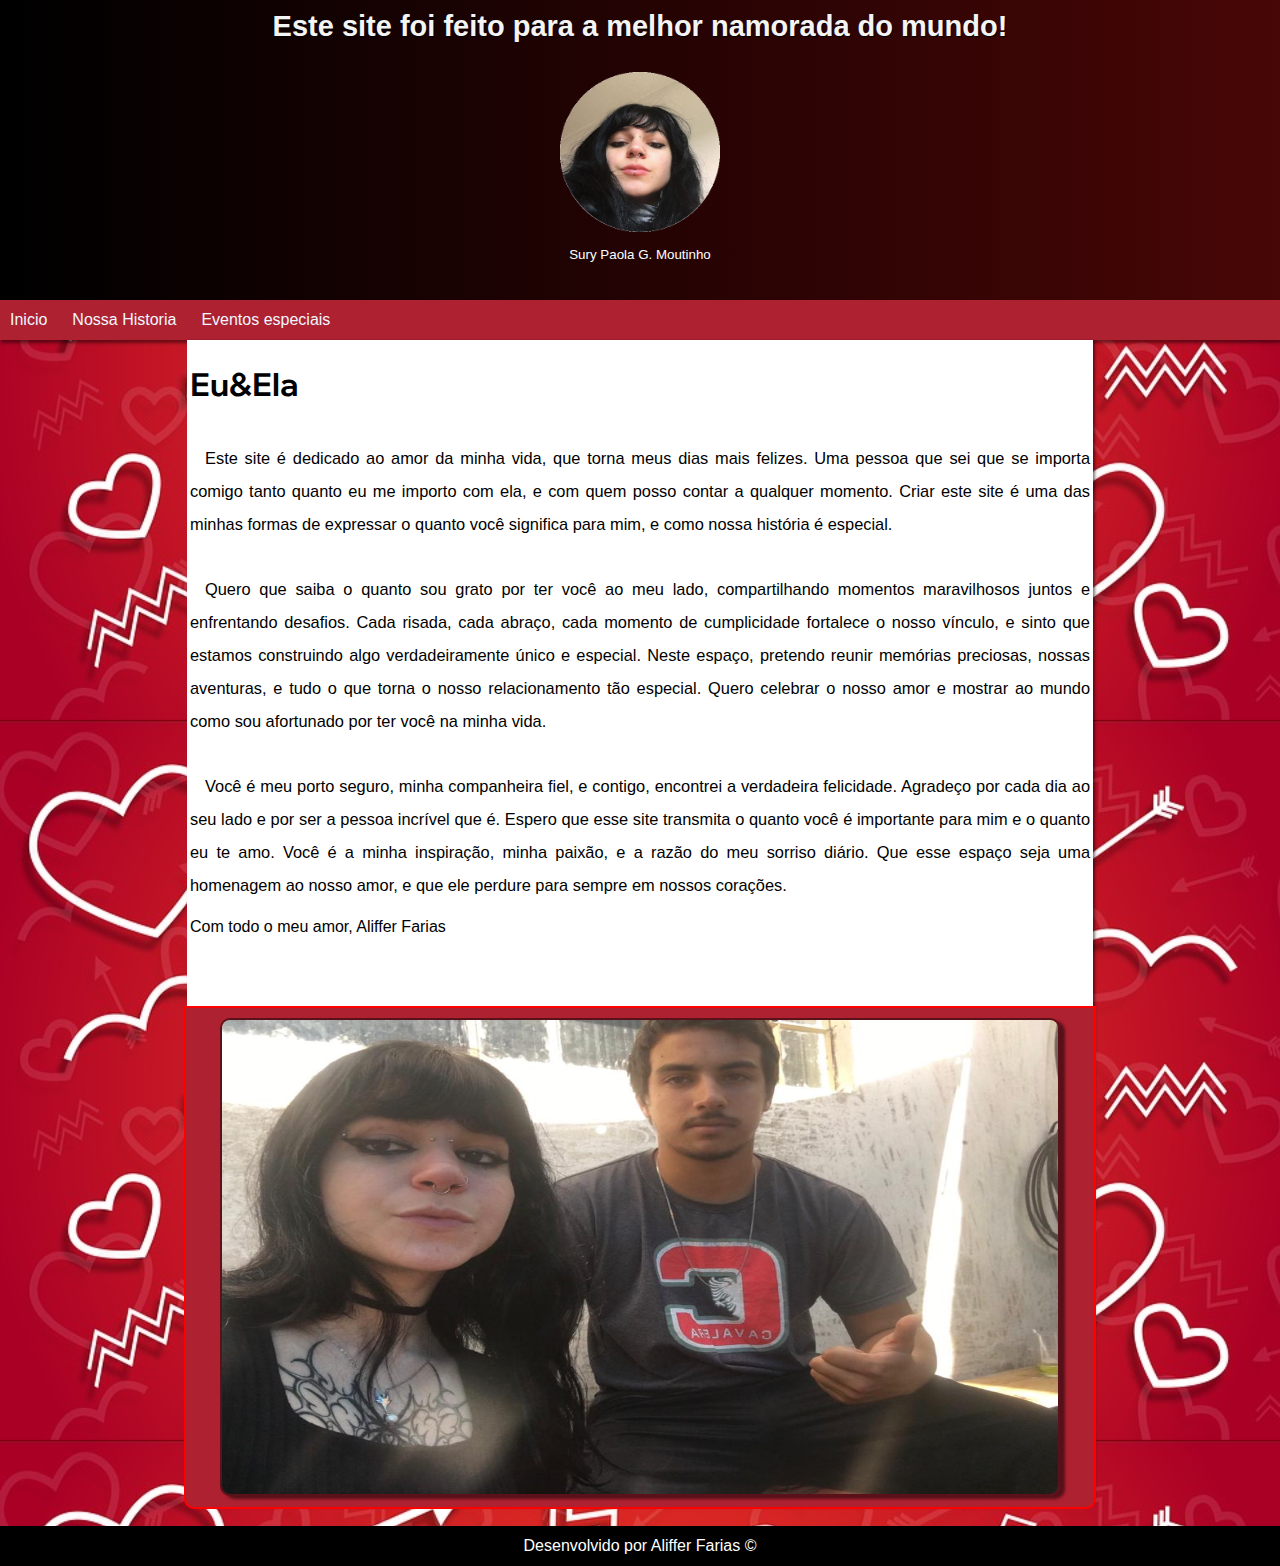
<file: index.html>
<!DOCTYPE html>
<html lang="pt-br">

<head>
    <meta charset="UTF-8">
    <meta http-equiv="X-UA-Compatible" content="IE=edge">
    <meta name="viewport" content="width=device-width, initial-scale=1.0">
    <link rel="stylesheet" href="./src/style/style.css">
    <link rel="shortcut icon" href="./src/imgs/icons8-copas-16.png" type="image/x-icon">
    <title>Titulo</title>

</head>

<body>
    <header>
        <h1>Este site foi feito para a melhor namorada do mundo!</h1>
        <img src="./src/imgs/sury.png" alt="Namorada">
        <small>Sury Paola G. Moutinho</small>
    </header>
    <nav>
        <a href="#">Inicio</a>
        <a href="pag002.html" rel="next" target="_self">Nossa Historia</a>
        <a href="pag003.html" rel="next" target="_self">Eventos especiais</a>
    </nav>
    <main>
        <h1>Eu&Ela</h1>
        <p>Este site é dedicado ao amor da minha vida, que torna meus dias mais felizes. Uma pessoa que sei que se
            importa comigo tanto quanto eu me importo com ela, e com quem posso contar a qualquer momento. Criar este
            site é uma das minhas formas de expressar o quanto você significa para mim, e como nossa história é
            especial.</p>

        <p> Quero que saiba o quanto sou grato por ter você ao meu lado, compartilhando momentos maravilhosos juntos e
            enfrentando desafios. Cada risada, cada abraço, cada momento de cumplicidade fortalece o nosso vínculo, e
            sinto que estamos construindo algo verdadeiramente único e especial.

            Neste espaço, pretendo reunir memórias preciosas, nossas aventuras, e tudo o que torna o nosso
            relacionamento tão especial. Quero celebrar o nosso amor e mostrar ao mundo como sou afortunado por ter você
            na minha vida.

        <p>
            Você é meu porto seguro, minha companheira fiel, e contigo, encontrei a verdadeira felicidade. Agradeço por
            cada dia ao seu lado e por ser a pessoa incrível que é.

            Espero que esse site transmita o quanto você é importante para mim e o quanto eu te amo. Você é a minha
            inspiração, minha paixão, e a razão do meu sorriso diário.

            Que esse espaço seja uma homenagem ao nosso amor, e que ele perdure para sempre em nossos corações.
        </p>

        Com todo o meu amor,
        Aliffer Farias</p>

        <div><img src="./src/imgs/foto5.jpeg" alt="aliffer e sury"></div>

    </main>

    <footer>
        <p>Desenvolvido por Aliffer Farias &copy;</p>
    </footer>


</body>

</html>
</file>
<file: src/style/style.css>
@import url('https://fonts.googleapis.com/css2?family=Bebas+Neue&family=Wix+Madefor+Display:wght@500;600;700&display=swap');

body {
    font-family: 'Trebuchet MS', 'Lucida Sans Unicode', 'Lucida Grande', 'Lucida Sans', Arial, sans-serif;
    padding: 0;
    margin: 0;
    background-image: url(../imgs/background.jpg);

    background-repeat: repeat;
    background-size:contain;

}

header {
   

    width: 100%;
    min-height: 300px;
    max-height: 500px;
    display: flex;
    flex-direction: column;
    align-items: center;
    background-image: linear-gradient(to right, black, rgb(72, 6, 6));
}

header img {
    padding-top: 10px;
    width: 160px;
    height: 160px;
}

header h1 {
    color: rgb(244, 244, 244);
    text-shadow: 1px 1px 1px black;
    font-size: 29px;
    margin-top: 10px;
}

header small {
    color: white;
    padding-top: 15px;
}

nav {
    width: 100%;
    height: 40px;
    background-color: #ae2131;
    display: flex;
    align-items: center;
    box-shadow: 1px 3px 3px rgba(0, 0, 0, 0.468);

}

nav a{
    color: aliceblue;
    text-decoration: none;
    padding-right: 15px;
    margin-left: 10px;
    transition-duration: 0.5s;
    border-radius: 5px;
}

nav a:hover{
    padding: 3px;
    text-decoration: underline;
    background-color: #e600608e;
    color: black;
   
}

main {
    display: flex;
    flex-direction: column;
    background-color: white;
    min-width: 280px;
    max-width:900px;
    margin: auto;
    margin-bottom: 20px;
    padding: 3px;
    box-shadow: 0px 0px 10px rgba(0, 0, 0, 0.445);
    border-radius: 0px 0px 10px 10px;
    min-height: 1150px;
    max-height: none;
    box-shadow: 2px 1px 3px rgba(0, 0, 0, 0.504);
}

main h1{
    font-family: 'Wix Madefor Display', sans-serif;

}

main p {
    text-indent: 15px;
    font-family:'Trebuchet MS', 'Lucida Sans Unicode', 'Lucida Grande', 'Lucida Sans', Arial, sans-serif;
    text-align: justify;
    line-height: 2em;
    font-size: 16.4px;
}

main>div>img {
    width: 92%;
    height: 95%;
    border: 2px solid #00000079;
    box-shadow: 5px 3px 3px rgba(0, 0, 0, 0.504);
    margin:auto;
    border-radius: 10px;


}
@media screen and (max-width: 768px) {
    
    main>div>img {
        width: 80%;
        height: 85%;
    }
  }


main div {
    border: 2px double red;
    border-radius: 0px 0px 10px 10px;
    display: flex;
    align-items: center;
    width: 100.9%;
    height: 499px;
    background-color: #ae2131;
    margin: 37px -10px -6px -6px;
}

footer {
    display: flex;
    width: 100vw;
    height: 40px;
    background-color: black;
    color: white;
    align-items: center;
}

footer>p{
    margin: auto;
}
</file>
